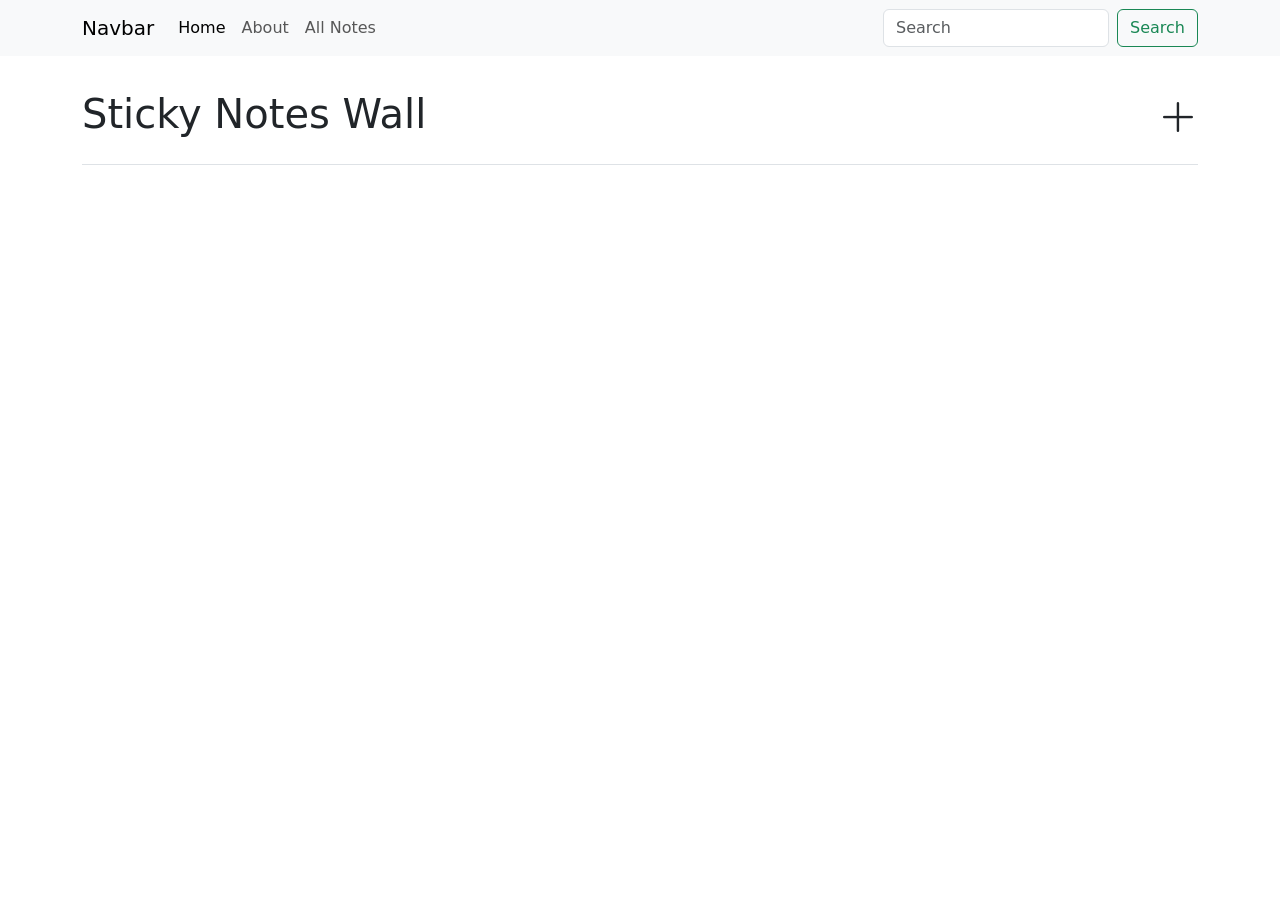
<file: index.html>
<!doctype html>
<html lang="en">

<head>
    <meta charset="utf-8">
    <meta name="viewport" content="width=device-width, initial-scale=1">
    <title>sticky notes</title>
    <link href="https://cdn.jsdelivr.net/npm/bootstrap@5.3.8/dist/css/bootstrap.min.css" rel="stylesheet"
        integrity="sha384-sRIl4kxILFvY47J16cr9ZwB07vP4J8+LH7qKQnuqkuIAvNWLzeN8tE5YBujZqJLB" crossorigin="anonymous">
    <link rel="stylesheet" href="https://cdn.jsdelivr.net/npm/bootstrap-icons@1.13.1/font/bootstrap-icons.min.css">
    <link rel="stylesheet" href="styles.css">
</head>

<body>


    <nav class="navbar navbar-expand-lg bg-body-tertiary">
        <div class="container">
            <a class="navbar-brand" href="#">Navbar</a>
            <button class="navbar-toggler" type="button" data-bs-toggle="collapse"
                data-bs-target="#navbarSupportedContent" aria-controls="navbarSupportedContent" aria-expanded="false"
                aria-label="Toggle navigation">
                <span class="navbar-toggler-icon"></span>
            </button>
            <div class="collapse navbar-collapse" id="navbarSupportedContent">
                <ul class="navbar-nav me-auto mb-2 mb-lg-0">
                    <li class="nav-item">
                        <a class="nav-link active" aria-current="page" href="#">Home</a>
                    </li>
                    <li class="nav-item">
                        <a class="nav-link" href="#">About</a>
                    </li>
                    <li class="nav-item">
                        <a class="nav-link" href="#">All Notes</a>
                    </li>
                </ul>
                <form class="d-flex" role="search">
                    <input class="form-control me-2" type="search" placeholder="Search" aria-label="Search" />
                    <button class="btn btn-outline-success" type="submit">Search</button>
                </form>
            </div>
        </div>
    </nav>


    <div class="container">

        <div class="d-flex justify-content-between align-items-center border-bottom py-3 my-3">
            <h1>Sticky Notes Wall</h1>
            <span class="addNoteBtn" data-bs-toggle="modal" data-bs-target="#sticyNoteForm"><i
                    class="bi bi-plus-lg fs-1"></i></span>
        </div>

        <div class="row" id="notesRow"></div>
    </div>

    <!-- Modal -->
    <div class="modal fade" id="sticyNoteForm" tabindex="-1" aria-labelledby="sticyNoteFormLabel" aria-hidden="true">
        <div class="modal-dialog">
            <div class="modal-content">
                <div class="modal-header">
                    <h1 class="modal-title fs-5" id="sticyNoteFormLabel">Sticky Note Form</h1>
                    <button type="button" class="btn-close" data-bs-dismiss="modal" aria-label="Close"></button>
                </div>
                <div class="modal-body">
                    <form action="#">
                        <div class="mb-3">
                            <label for="noteTitle" class="form-label">Note Title</label>
                            <input type="text" class="form-control" id="noteTitle" placeholder="Write Note Title">
                        </div>
                        <div class="mb-3">
                            <label for="noteDesc" class="form-label">Note Description</label>
                            <textarea class="form-control" id="noteDesc" rows="3"></textarea>
                        </div>
                    </form>
                </div>
                <div class="modal-footer">
                    <button type="button" class="btn btn-secondary" data-bs-dismiss="modal">Close</button>
                    <button type="button" class="btn btn-primary createNoteBtn">Create Note</button>
                </div>
            </div>
        </div>
    </div>




    <script src="https://code.jquery.com/jquery-3.7.1.js"
        integrity="sha256-eKhayi8LEQwp4NKxN+CfCh+3qOVUtJn3QNZ0TciWLP4=" crossorigin="anonymous"></script>
    <script src="https://cdn.jsdelivr.net/npm/bootstrap@5.3.8/dist/js/bootstrap.bundle.min.js"
        integrity="sha384-FKyoEForCGlyvwx9Hj09JcYn3nv7wiPVlz7YYwJrWVcXK/BmnVDxM+D2scQbITxI"
        crossorigin="anonymous"></script>

    <script>

        $(document).ready(function () {

            //get localStorage saved data
            let notesString = localStorage.getItem("notes");
            //  console.log('at load', notesString);

            let notes = []; // single source of truth
            if (notesString !== null) {
                notes = JSON.parse(notesString);
            }

            // show on first load of application
            displayNotes();

            // console.log('at load', notes);


            // create sticky note
            $(".createNoteBtn").on("click", function () {

                // get input values
                let noteTitle = $("#noteTitle").val();
                let noteDesc = $("#noteDesc").val();

                let notesObj = {
                    id: Date.now(),
                    title: noteTitle,
                    desc: noteDesc
                }
                // console.log(notesObj);

                notes.push(notesObj);

                // save data into localStorage
                localStorage.setItem("notes", JSON.stringify(notes));

                // display notes
                displayNotes();

            });


            // delete sticky note
            $(document).on("click", ".delNoteBtn", function () {
                
                let id = $(this).closest(".stickyParent").data('id');

                let notesFiltered = notes.filter( function(element){
                        if( element.id != id ) {
                            return element;
                        }
                });

                // save data into localStorage
                localStorage.setItem("notes", JSON.stringify(notesFiltered));
                
                // removing from ui
                $(this).closest(".stickyParent").slideUp(400, function(){
                     $(this).closest(".stickyParent").remove();
                })

            });


            // display notes
            function displayNotes() {

                $("#notesRow").html("");

                notes.forEach(function (note) {
                    let noteHtml = `
                        <div class="col-md-3 my-3 stickyParent" data-id=${note.id}>
                            <div class="card border-0 shadow-sm sticyNote">
                                <div class="card-body">
                                <h5 class="card-title">${note.title}</h5>
                                <p class="card-text">${note.desc}</p>
                                <a href="#" class="btn btn-danger btn-sm delNoteBtn">delete</a>
                                </div>
                            </div>
                        </div>
                    `;

                    // appending child
                    $("#notesRow").append(noteHtml);

                });


                // empty inputs
                $("#noteTitle").val("");
                $("#noteDesc").val("");

                // close modal
                $('#sticyNoteForm').modal('hide');
            }

        });


    </script>
</body>

</html>
</file>
<file: styles.css>
.addNoteBtn {
    cursor: pointer;
}
.sticyNote {
    background-color: gold;
}
</file>
